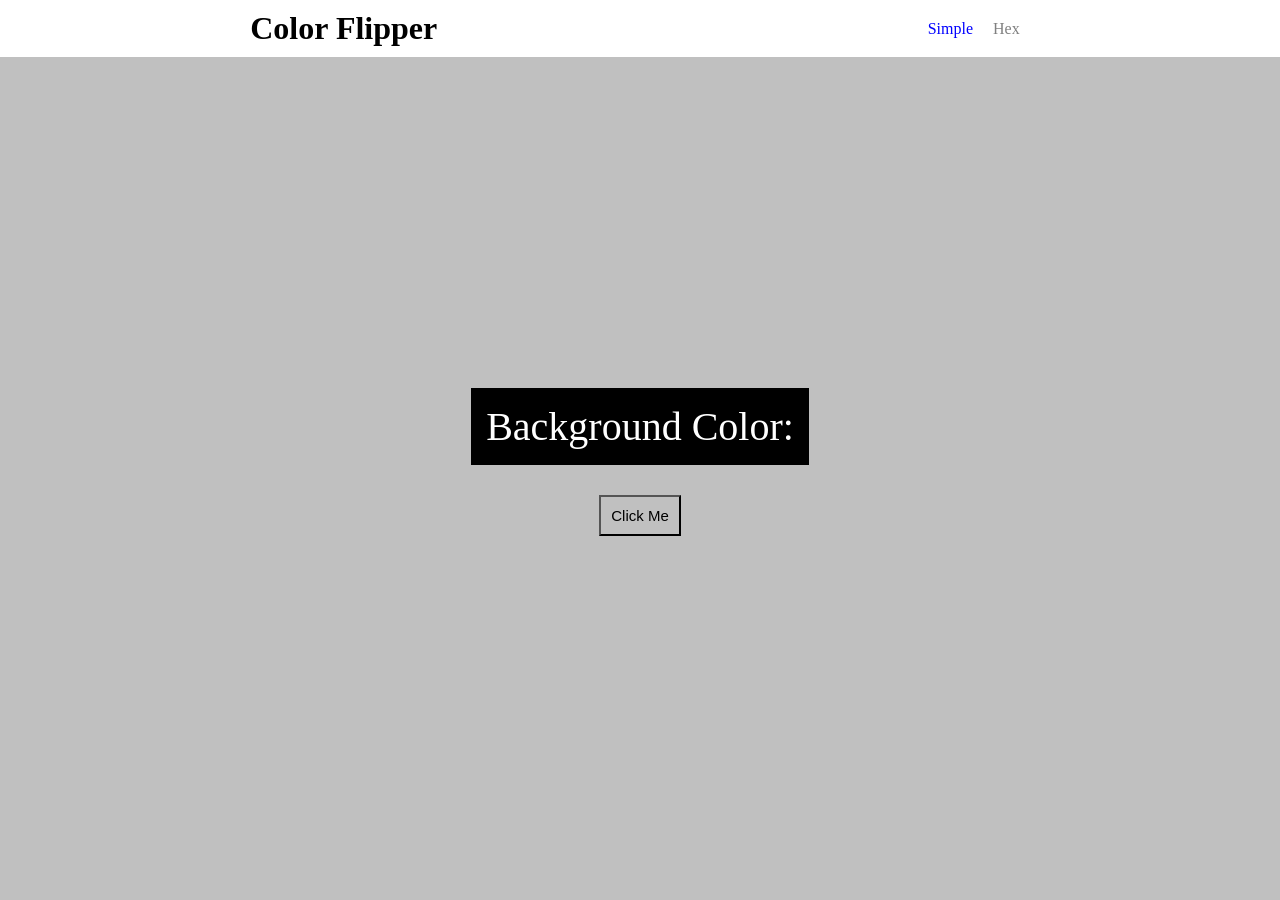
<file: Change Color - project/index.html>
<!DOCTYPE html>
<html lang="en">
  <head>
    <meta charset="UTF-8" />
    <meta name="viewport" content="width=device-width, initial-scale=1.0" />
    <title>Document</title>
    <link rel="stylesheet" href="style.css" />
  </head>
  <body>
    <header>
      <h1>Color Flipper</h1>
      <nav>
        <ul>
          <li><a class="plava" href="index.html">Simple</a></li>
          <li><a href="hex.html">Hex</a></li>
        </ul>
      </nav>
    </header>
    <section>
      <p>Background Color: <span></span></p>
      <button>Click Me</button>
    </section>
    <script src="script.js"></script>
  </body>
</html>
</file>
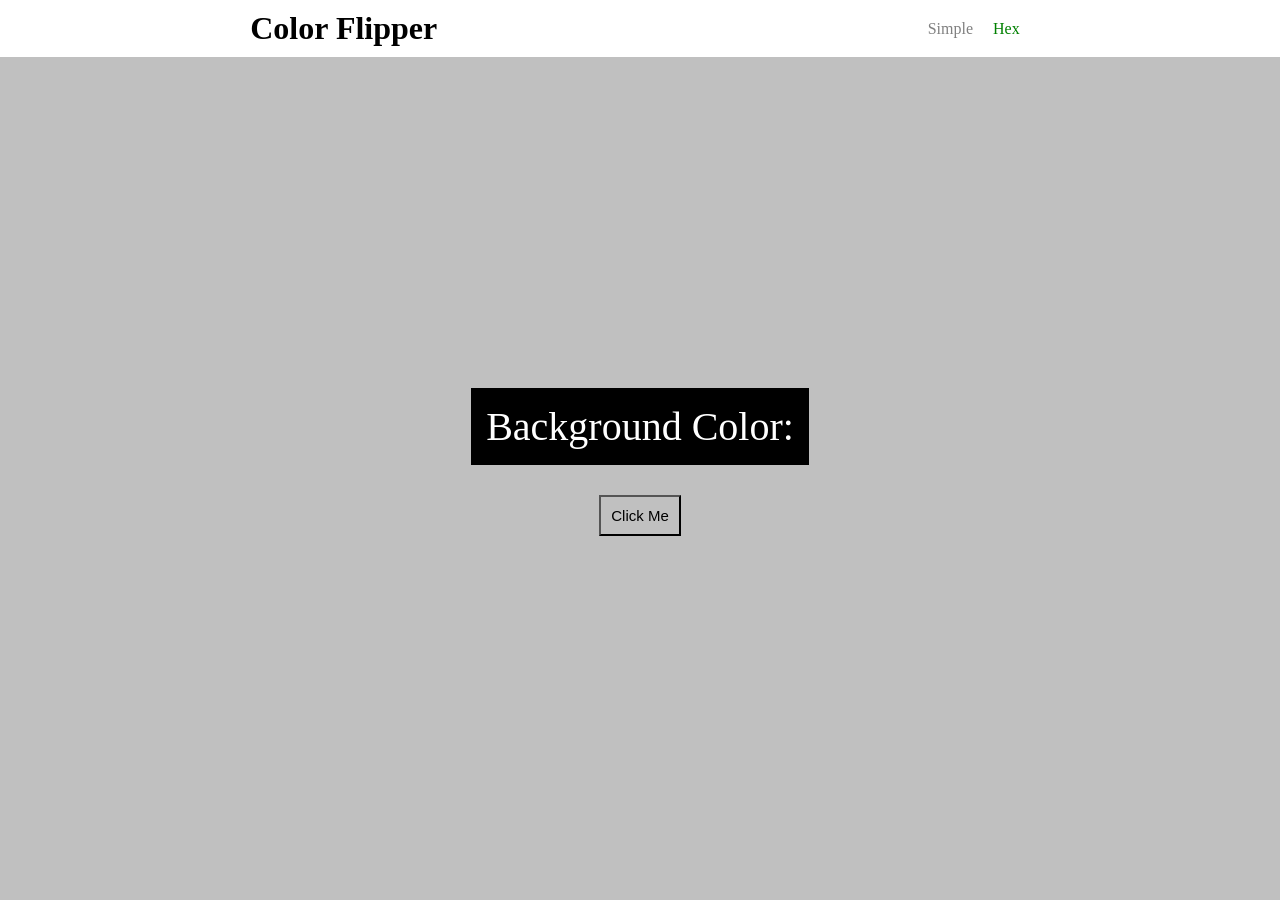
<file: Change Color - project/hex.html>
<!DOCTYPE html>
<html lang="en">
  <head>
    <meta charset="UTF-8" />
    <meta name="viewport" content="width=device-width, initial-scale=1.0" />
    <title>Document</title>
    <link rel="stylesheet" href="style.css" />
  </head>
  <body>
    <header>
      <h1>Color Flipper</h1>
      <nav>
        <ul>
          <li><a href="index.html">Simple</a></li>
          <li><a class="zelena" href="hex.html">Hex</a></li>
        </ul>
      </nav>
    </header>
    <section>
      <p>Background Color: <span></span></p>
      <button>Click Me</button>
    </section>
    <script src="hex.js"></script>
  </body>
</html>
</file>
<file: Change Color - project/style.css>
* {
  margin: 0;
  padding: 0;
}

body {
  height: 10vh;
  background-color: silver;
}
header {
  padding: 10px;
  display: flex;
  justify-content: space-around;
  background-color: white;
  align-items: center;
}
nav ul {
  display: flex;
}
nav ul li {
  list-style: none;
  margin: 0px 10px;
}
nav ul li a {
  text-decoration: none;
  color: grey;
}
.zelena {
  color: green;
}
.plava {
  color: blue;
}
section {
  height: 90vh;
  display: flex;
  flex-direction: column;
  justify-content: center;
  align-items: center;
}
section p {
  margin-bottom: 30px;
  font-size: 40px;
  color: white;
  background-color: black;
  padding: 15px;
}
section button {
  background: unset;
  padding: 10px;
  font-size: 15px;
}
</file>
